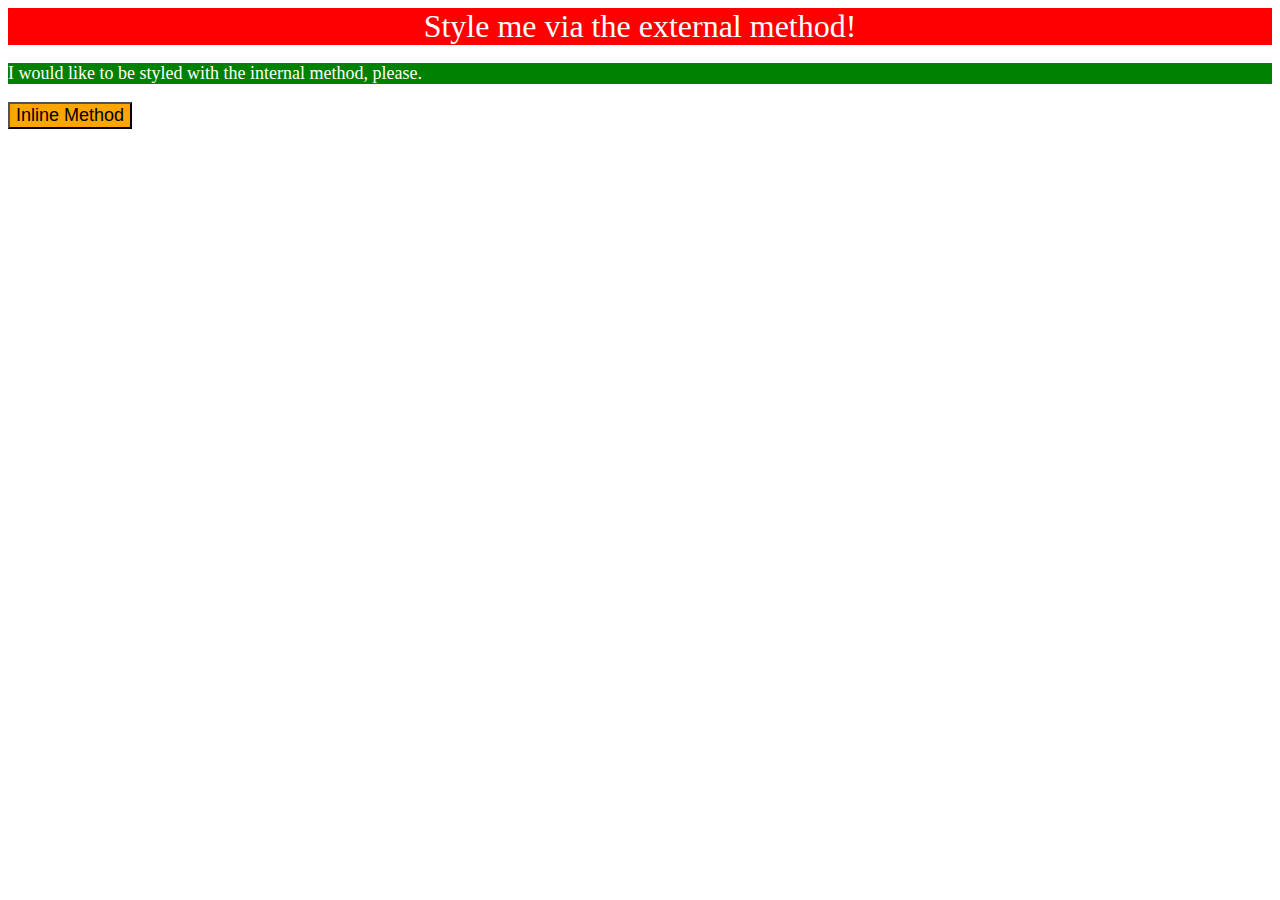
<file: foundations/intro-to-css/01-css-methods/index.html>
<!DOCTYPE html>
<html lang="en">
  <head>
    <meta charset="UTF-8">
    <meta http-equiv="X-UA-Compatible" content="IE=edge">
    <meta name="viewport" content="width=device-width, initial-scale=1.0">
    <title>Methods for Adding CSS</title>
    <link rel="stylesheet" href="style.css">
    <style>
      p{
        background-color: green;
        color: white;
        font-size: 18px;
      }
    </style>
  </head>
  <body>
    <div>Style me via the external method!</div>
    <p>I would like to be styled with the internal method, please.</p>
    <button style="background-color: orange; font-size: 18px" >Inline Method</button>
  </body>
</html>
</file>
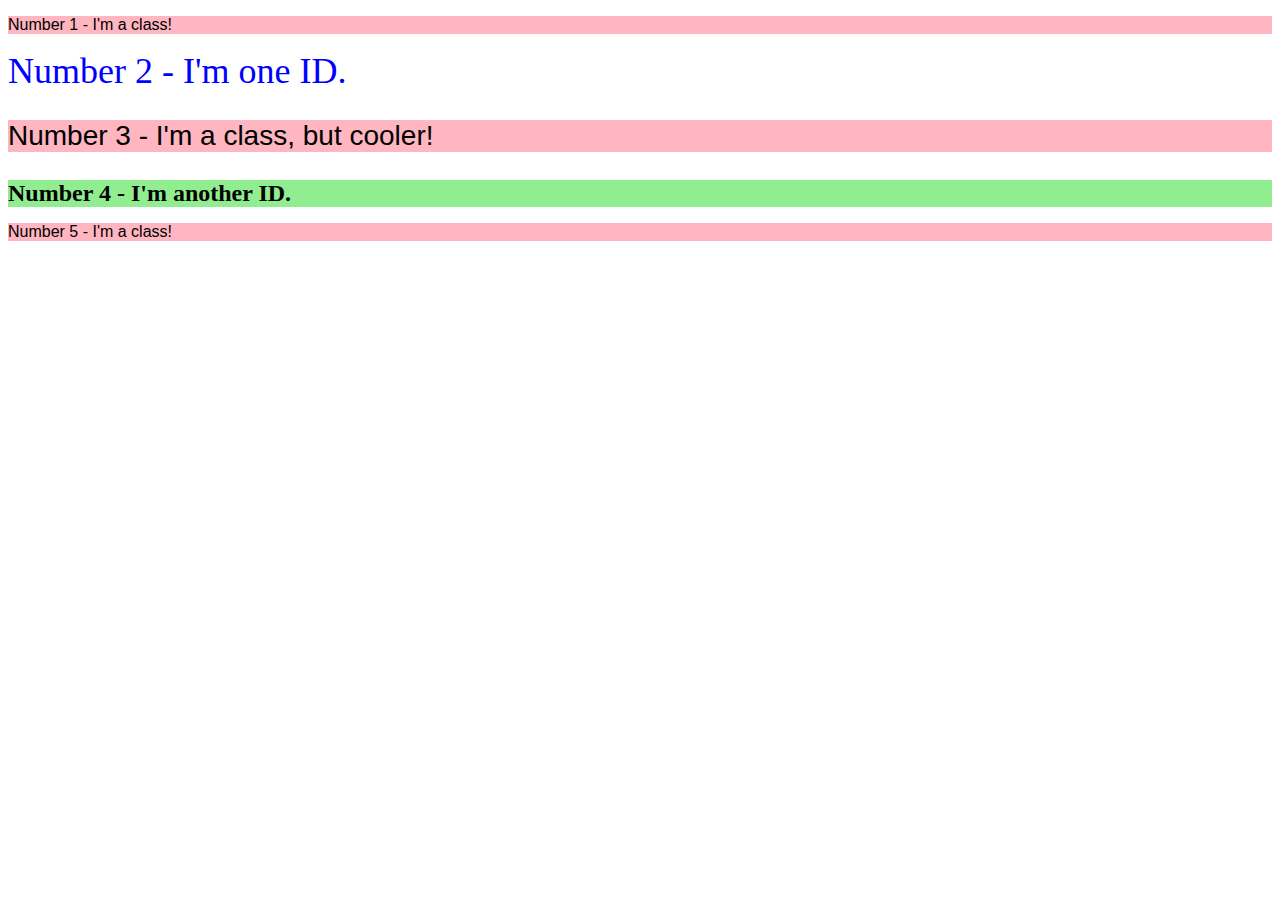
<file: foundations/intro-to-css/02-class-id-selectors/index.html>
<!DOCTYPE html>
<html lang="en">
  <head>
    <meta charset="UTF-8">
    <meta http-equiv="X-UA-Compatible" content="IE=edge">
    <meta name="viewport" content="width=device-width, initial-scale=1.0">
    <title>Class and ID Selectors</title>
    <link rel="stylesheet" href="style.css">
  </head>
  <body>
    <p class="odd-numbers">Number 1 - I'm a class!</p>
    <div id="second-element">Number 2 - I'm one ID.</div>
    <p class="odd-numbers" id="third-element">Number 3 - I'm a class, but cooler!</p>
    <div id="fourth-element">Number 4 - I'm another ID.</div>
    <p class="odd-numbers">Number 5 - I'm a class!</p>
  </body>
</html>
</file>
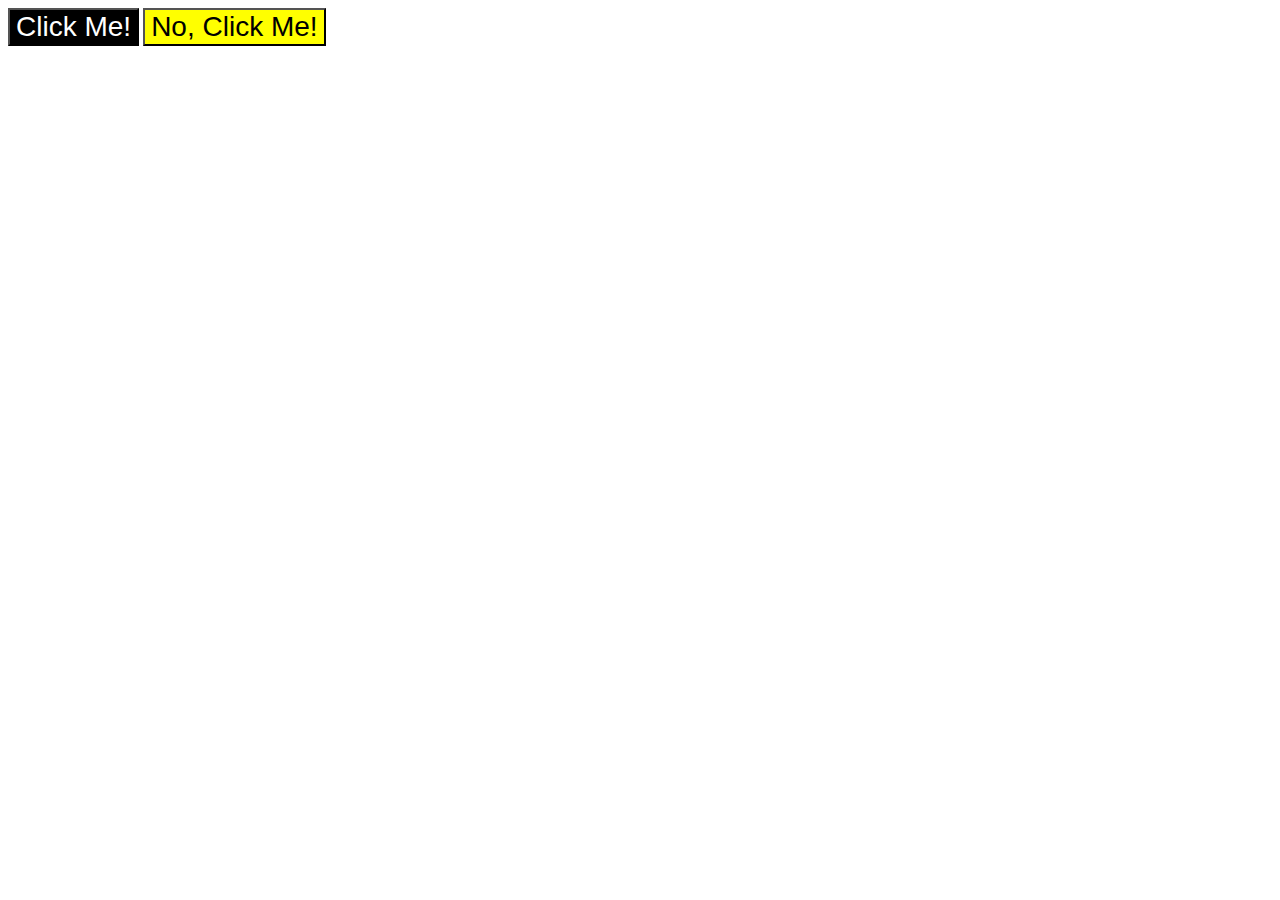
<file: foundations/intro-to-css/03-grouping-selectors/index.html>
<!DOCTYPE html>
<html lang="en">
  <head>
    <meta charset="UTF-8">
    <meta http-equiv="X-UA-Compatible" content="IE=edge">
    <meta name="viewport" content="width=device-width, initial-scale=1.0">
    <title>Grouping Selectors</title>
    <link rel="stylesheet" href="style.css">
  </head>
  <body>
    <button class="buttonblack">Click Me!</button>
    <button class="buttonyellow">No, Click Me!</button>
  </body>
</html>
</file>
<file: foundations/intro-to-css/01-css-methods/style.css>
div {
    background-color: red;
    color: white;
    font-size: 32px;
    text-align: center;
    font-family: bold;
    
}
</file>
<file: foundations/intro-to-css/02-class-id-selectors/style.css>
.odd-numbers{
    background-color:rgb(255, 182, 193) ;
    font-family:Verdana, Tahoma, sans-serif;
}
#second-element{
    color: blue;
    font-size: 36px;
    }
#third-element{
    font-size: 28px;
} 
#fourth-element{
    background-color: rgb(144, 238, 144);
    font-size: 24px;
    font-weight: bold;
}
</file>
<file: foundations/intro-to-css/03-grouping-selectors/style.css>
.buttonblack,
.buttonyellow {
   font-size: 28px;
   font-family: Helvetica, 'Times New Roman', sans-serif ;
}
.buttonblack {
    background-color: black;
    color: white;
}
.buttonyellow{
    background-color: yellow;
}
</file>
